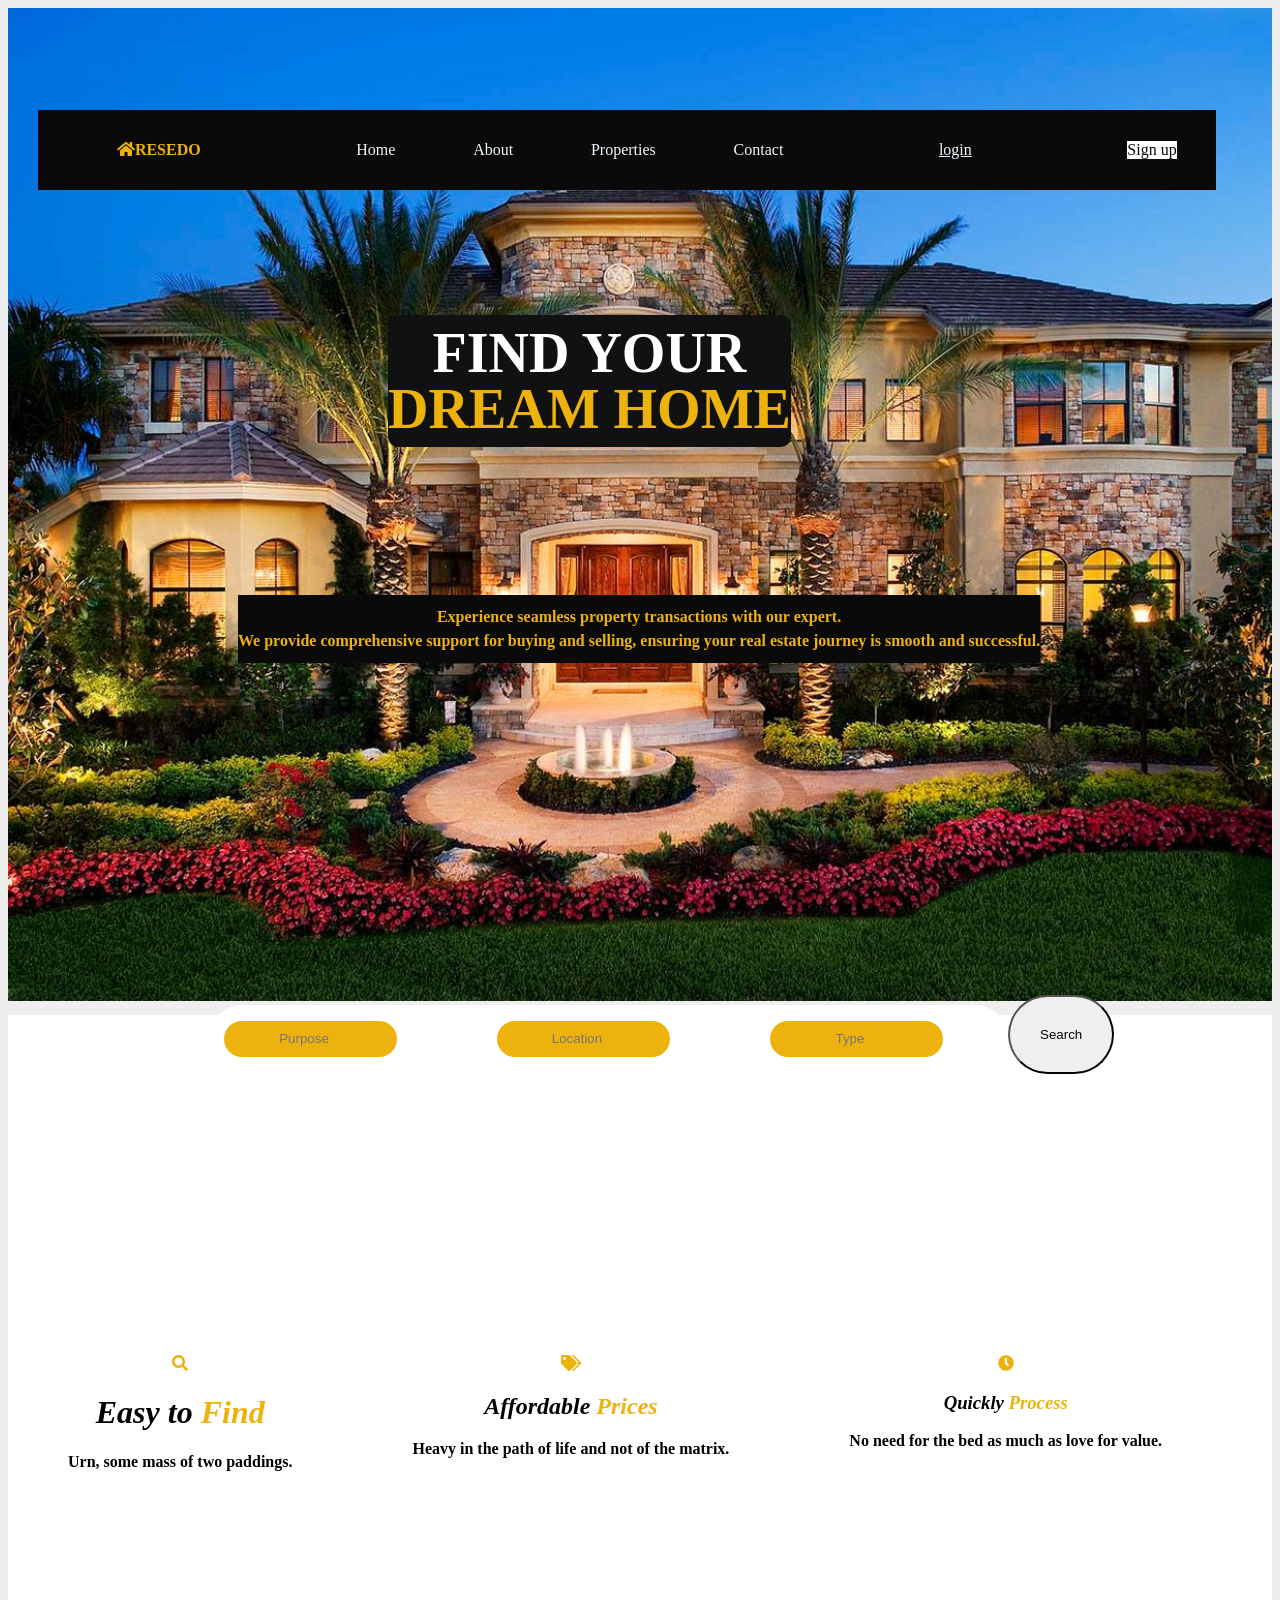
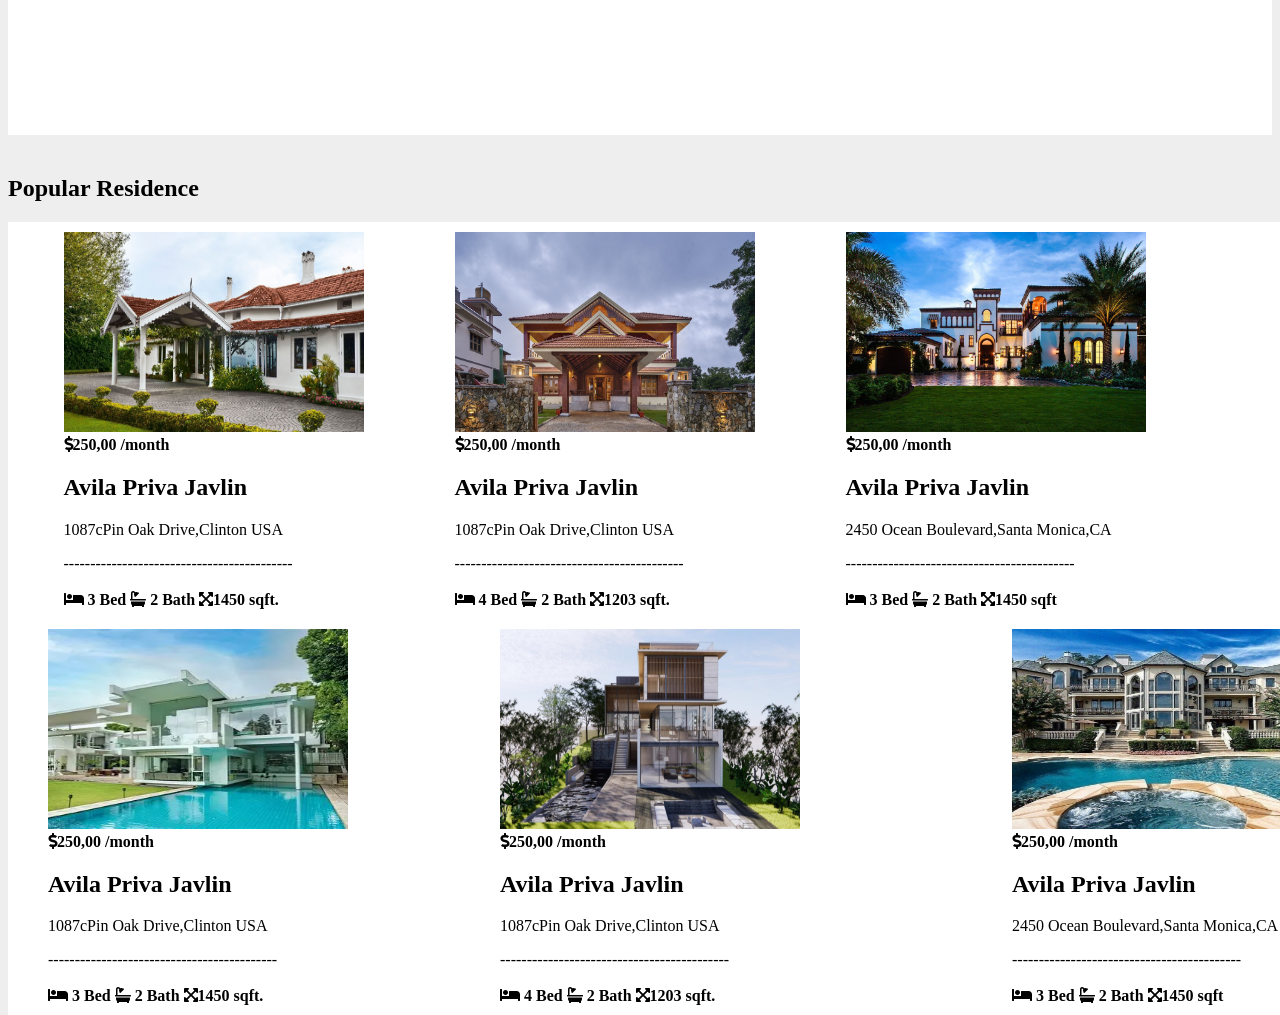
<file: images/index1.html>
<!DOCTYPE html>
<html lang="en">
<head>
    <meta charset="UTF-8">
    <meta name="viewport" content="width=device-width, initial-scale=1.0">
    <title>Document</title>
    <style>
        body{
    position: relative;
    background-color: #eee;
    scroll-behavior: smooth;
}
:root
{
    --green:rgb(28, 230, 93);
    --orange:rgb(238, 178, 14);
    --black:rgb(9, 10, 9);
}
header .nav-bar-1{
    width: 100%;
    /* background-color: var(--black); */
    padding: 5px 0;
}
header .nav-bar-1 .container .nav{
    display: flex;
    justify-content:space-around;
    align-items: center;
    min-height: 80px;
    margin-left:30px ;
    color: aliceblue;
    list-style: none;
    margin-top: -900px;
    background-color: var(--black);
    position: absolute;
    /* margin-left: 70px; */
    width: 90%;
    
}
::-webkit-scrollbar-track{
    background:rgba(28, 230, 92, 0.377) ;
}
::-webkit-scrollbar-thumb{
    background: var(--green);
}
header .nav-bar-1 .container .nav a.btn{
    color:var(--black);
    text-decoration-line: none;
    background-color:#fff;
}
header .nav-bar-1 .container .nav .logo{
    color: var(--orange);
}
header .nav-bar-1 .container .nav a{
    /* background-color: #fff; */
    color: aliceblue;
}
header .nav-bar-1 .container .nav li:hover{
    color: var(--orange);
}
header .nav-bar-1 .container .nav a.btn li:hover{
    background-color: var(--orange);
}
.nav-bar-2{
    width: 100%;
    /* height: 650px; */
    position: relative;
}
/* header .nav-bar-1 .container .nav .logo li:hover{
    color:aliceblue
} */
.home{
    width: 100%;
    min-height: 80vh;
    background-size: cover;
    position: relative;
    background-color: #fff;
}
/* .home .container{
    display: flex;
    justify-content: space-between;
    align-items: center;
    height: 100%;
}  */
  .home .content{
    width: 50%;
}
.home .content p{
    font-size: 10rem;
    padding: 10px 0;
text-align:center;
color:#111;
}
.home .content h1{
    padding: 10px 0;
    font-size: 3.5rem;
    line-height: 3.5rem;
    text-transform: uppercase;
    color:#fff;
    text-align: center;
    margin-top:-700px ;
    position: absolute;
    margin-left: 380px;
    background-color:#111;
    border-radius: 10px;
}
.home .content h1 span{
    color: var(--orange);
}
/* a.btn{
    font-size: 1rem;
    padding: 5px 20px;
    margin: 10px 0;
    text-align: center;
    background: var(--black);
    color: #fff;
    text-decoration: none;
    text-transform: capitalize;
    transition: 0.3s;
}a.btn:hover{
    background: var(--orange);color: var(--black);
} */
 .home .container .content p{
    color:var(--orange);
    margin-top: -420px;
    position: absolute;
    background-color: var(--black);
    margin-left: 230px;
    font-weight: bolder;
    line-height: 1.5rem;
 }    
.cate .container{
    display: flex;
    gap: 50px;
    position: absolute;
    /* margin-left: 140px; */
    margin-top: -730px;
    margin-left:200px;
    border: 1px solid #fff;
    background-color:#fff;
    padding: 15px;
    border-radius: 50px;
}
.cate .container input{
    border-color:var(--orange);
    color:var(--black);
    background-color: var(--orange);
    border-style: none;
    border-radius: 20px;
    text-align: center;
}
.cate .container input li:focus{
    background-color: var(--orange);
}
.cate button{
    position: absolute;
    margin-left: 1000px;
    margin-top:-740px ;
    color: var(--black);
    padding: 30px;
    border-radius: 50px;
}
.cate button li:focus{
    background-color: var(--orange);
}
.about .container{
    display: flex;
    position: absolute;
    width: 100%;
    height: 500px;
    gap: 120px;
    /* border: 1px solid black; */
    text-align: center;
    padding: 20px;
    list-style: none;
    margin-top: -400px;
    text-wrap: inherit;
    margin-left: 40px;
}
.about .container li{
    color: var(--orange);
}
.about .container span{
    color: var(--orange);
}
.about .container .search{
    font-weight: bolder;
}
.about .container .price{
    font-weight: bolder;
}
.about .container .process{
    font-weight: bolder;
}
.about .container .search h1{
    font-style: italic;
    font-weight:550;
}
.about .container .price h2{
    font-style: italic;
}
.about .container .process h3{
    font-style: italic;
    font-weight: 1500;
}
/* ---- popular residence-----*/
.Residance{
    /* background-color: #fff; */
    width: 100%;
    padding: 20px 0;
}
.Residance .container1 .PR2 .imgBx{
   display: flex;
   position: relative;
   background-color: #fff;
   width: 100%;
   justify-content: space-around;
   padding: 10px;
   flex-wrap: wrap;
   /* gap: 40px; */
}
.Residance .container2 .PR3{
    display: flex;
   position: absolute;
   background-color: #fff;
   width: 100%;
   justify-content: space-between;
   padding:10px;
   flex-wrap: wrap;
   padding-left: 40px;
}
.Residance .container2 .PR3 .price2{
   padding-right: 60px;
}

</style>
</head>
<link rel="stylesheet" href="https://cdnjs.cloudflare.com/ajax/libs/font-awesome/5.9.0/css/all.css">
<body>
    <div class="main-div">
        <img src="/images/wall.jpg" class="nav-bar-2" alt="">
        <header>
            <div class="nav-bar-1">
                <div class="container">
                    <ul class="nav">
                        <div class="logo"><i class="fas fa-home"><b>RESEDO</b></i></div>
                        <br>
                    <li onclick="window.location='index.html'">Home</li>
                    <li onclick="window.location='about.html'">About</li>
                    <li onclick="window.location='Properties.html'">Properties</li>
                    <li onclick="window.location='contact.html'">Contact</li>
                    <br>
                    <a href="#">login</a>
                    <br><br>
                   <a href="" class="btn">Sign up</a>
                  
                </ul>
                </div>

            </div>
        </header>
        <!-- home -->
        <div class="home">
            <div class="container">
                <div class="content">
                    <!-- <p>Find your Dream</p> -->
                    <h1>Find your  <br>
                    <span> Dream Home</span></h1>
                    <p style="font-size: 1rem;">Experience seamless property transactions with our expert.
                        <br>
                         We provide comprehensive support for buying and selling, ensuring your real estate journey is smooth and successful.</p>
                    <!-- <a href="" class="btn">get started</a> -->
                    
                </div>
                <!-- <div class="imgBx"><img src="" alt=""></div> -->
            </div>
        </div>
            <!-- category -->
          <div class="cate">
            <div class="container">
                <input type="search" name="purpose" placeholder="Purpose">
            <br><br>
             <input type="search" name="purpose" placeholder="Location">
             <br><br>
              <input type="search" name="purpose" placeholder="Type">
              <br><br>
            </div>  
            <button>Search</button>
        </div>
        <!-- about -->

         <div class="about">
            <div class="container">
                <div class="search">
                <li><i class="fas fa-search"></i></li>  
                <h1>Easy to<span> Find</h1>
                </span>
                <p>Urn, some mass of two paddings.</p>
                </div>
                <!-- <div class="container2"> -->
                <div class="price">
                <li><i class="fas fa-tags"></i></li>
                
                <h2><b>Affordable<span> Prices</b></h2>
                </span>
                <p>Heavy in the path of life and not of the matrix.</p>
                </div>
                <!-- <div class="container3"> -->
                <div class="process">
                    <li><i class="fas fa-clock"></i></li>
                    
                    <h3><b>Quickly<span> Process</b></h3>
                    </span>
                    <p>No need for the bed as much as love for value.</p>
                </div>
            </div>
         </div>

         <!-- Popular Residence -->
        <div class=" Residance">
            <div class="title">
                    <h2>Popular  <span>Residence</span></h2>
                </div>
            <div class="container1">                            
                 <div class="PR2">
                    <div class="imgBx">
                        <div class="price1">
                            <img src="/images/PR 1.webp" alt="" width="300px" height="200px">
                            
                            <br>
                            <i class="fas fa-dollar-sign">250,00 <span>/month</span></i>
                            <h2 class="name">Avila Priva Javlin</h2>
                            <p>1087cPin Oak Drive,Clinton USA</p>
                            ------------------------------------------- <br><br>
                            <i class="fas fa-bed">  3 Bed</i>
                            <i class="fas fa-bath">  2 Bath</i>
                            <i class="fas fa-expand-arrows-alt">1450 sqft.</i>
                        </div> 
                        <div class="price2">
                            <img src="/images/PR 2.jpg" alt="" width="300px" height="200px">
                            
                            <br>
                            <i class="fas fa-dollar-sign">250,00 <span>/month</span></i>
                            <h2 class="name">Avila Priva Javlin</h2>
                            <p>1087cPin Oak Drive,Clinton USA</p>
                            ------------------------------------------- <br><br>
                            <i class="fas fa-bed">  4 Bed</i>
                            <i class="fas fa-bath">  2 Bath</i>
                            <i class="fas fa-expand-arrows-alt">1203 sqft.</i>
                        </div>
                        <div class="price3">
                            <img src="/images/PR 3.jpg" alt="" width="300px" height="200px">
                            
                            <br>
                            <i class="fas fa-dollar-sign">250,00 <span>/month</span></i>
                            <h2 class="name">Avila Priva Javlin</h2>
                            <p>2450 Ocean Boulevard,Santa Monica,CA</p>
                            ------------------------------------------- <br><br>
                            <i class="fas fa-bed">  3 Bed</i>
                            <i class="fas fa-bath">  2 Bath</i>
                            <i class="fas fa-expand-arrows-alt">1450 sqft</i>
                        </div>
                        <br><br>
                        
                    </div>
                    </div>
                   
                    <!-- <div class="PR4">
                        <div class="discount">-35%</div>
                        <div class="icons">
                            <i class="fas fa-heart"></i>
                            <i class="fas fa-share"></i>
                            <i class="fas fa-eye"></i>
                        </div>
                        <div class="imgBx">
                            <img src="/proj image/raw-meat.jpg" alt="">
                        </div>
                        <h2 class="name">raw-meat</h2>
                        <div class="rating">
                            <i class="fas fa-star"></i>
                            <i class="fas fa-star"></i>
                            <i class="fas fa-star"></i>
                            <i class="fas fa-star"></i>
                            <i class="fas fa-star-half-alt"></i>
                        </div>
                        <div class="price">
                            <h2>&#8377;120.00/-</h2>
                            <del>150.00/-</del>
                        </div>
                        <div class="qty">
                            <h2>quantity:</h2>
                            <input type="number" value="1" name="qty" id="" min="1" max="10">
                            <span>/kg</span>
                        </div>
                        <div class="shop">
                            <a href="" class="btn" style="display: block;">add to card</a>
                        </div>
                    </div> -->
                    <!-- <div class="PR5">
                        <div class="discount">-35%</div>
                        <div class="icons">
                            <i class="fas fa-heart"></i>
                            <i class="fas fa-share"></i>
                            <i class="fas fa-eye"></i>
                        </div>
                        <div class="imgBx">
                            <img src="/proj image/ginger-root.jpg" alt="">
                        </div>
                        <h2 class="name">fresh ginger-root</h2>
                        <div class="rating">
                            <i class="fas fa-star"></i>
                            <i class="fas fa-star"></i>
                            <i class="fas fa-star"></i>
                            <i class="fas fa-star"></i>
                            <i class="fas fa-star-half-alt"></i>
                        </div>
                        <div class="price">
                            <h2>&#8377;120.00/-</h2>
                            <del>150.00/-</del>
                        </div>
                        <div class="qty">
                            <h2>quantity:</h2>
                            <input type="number" value="1" name="qty" id="" min="1" max="10">
                            <span>/kg</span>
                        </div>
                        <div class="shop">
                            <a href="" class="btn" style="display: block;">add to card</a>
                        </div>
                     </div> -->
                    <!-- <div class="PR6">
                        <div class="discount">-35%</div>
                        <div class="icons">
                            <i class="fas fa-heart"></i>
                            <i class="fas fa-share"></i>
                            <i class="fas fa-eye"></i>
                        </div>
                        <div class="imgBx">
                            <img src="/proj image/orange-juice.jpg" alt="">
                        </div>
                        <h2 class="name">fresh orange juice</h2>
                        <div class="rating">
                            <i class="fas fa-star"></i>
                            <i class="fas fa-star"></i>
                            <i class="fas fa-star"></i>
                            <i class="fas fa-star"></i>
                            <i class="fas fa-star-half-alt"></i>
                        </div>
                        <div class="price">
                            <h2>&#8377;120.00/-</h2>
                            <del>150.00/-</del>
                        </div>
                        <div class="qty">
                            <h2>quantity:</h2>
                            <input type="number" value="1" name="qty" id="" min="1" max="10">
                            <span>/kg</span>
                        </div>
                        <div class="shop">
                            <a href="" class="btn" style="display: block;">add to card</a>
                        </div>
                    </div> -->
            </div>
            <div class="container2">
                <div class="PR3">
                        <div class="price1">
                            <img src="/images/PR 4.webp" alt="" width="300px" height="200px">
                            
                            <br>
                            <i class="fas fa-dollar-sign">250,00 <span>/month</span></i>
                            <h2 class="name">Avila Priva Javlin</h2>
                            <p>1087cPin Oak Drive,Clinton USA</p>
                            ------------------------------------------- <br><br>
                            <i class="fas fa-bed">  3 Bed</i>
                            <i class="fas fa-bath">  2 Bath</i>
                            <i class="fas fa-expand-arrows-alt">1450 sqft.</i>
                        </div> 
                        <div class="price2">
                            <img src="/images/PR 5.jpg" alt="" width="300px" height="200px">
                            
                            <br>
                            <i class="fas fa-dollar-sign">250,00 <span>/month</span></i>
                            <h2 class="name">Avila Priva Javlin</h2>
                            <p>1087cPin Oak Drive,Clinton USA</p>
                            ------------------------------------------- <br><br>
                            <i class="fas fa-bed">  4 Bed</i>
                            <i class="fas fa-bath">  2 Bath</i>
                            <i class="fas fa-expand-arrows-alt">1203 sqft.</i>
                        </div>
                        <div class="price3">
                            <img src="/images/PR 6.jpg" alt="" width="300px" height="200px">
                            
                            <br>
                            <i class="fas fa-dollar-sign">250,00 <span>/month</span></i>
                            <h2 class="name">Avila Priva Javlin</h2>
                            <p>2450 Ocean Boulevard,Santa Monica,CA</p>
                            ------------------------------------------- <br><br>
                            <i class="fas fa-bed">  3 Bed</i>
                            <i class="fas fa-bath">  2 Bath</i>
                            <i class="fas fa-expand-arrows-alt">1450 sqft</i>
                        </div>
                    </div>
            </div>
        </div>

    </div>
</body>
</html>
</file>
